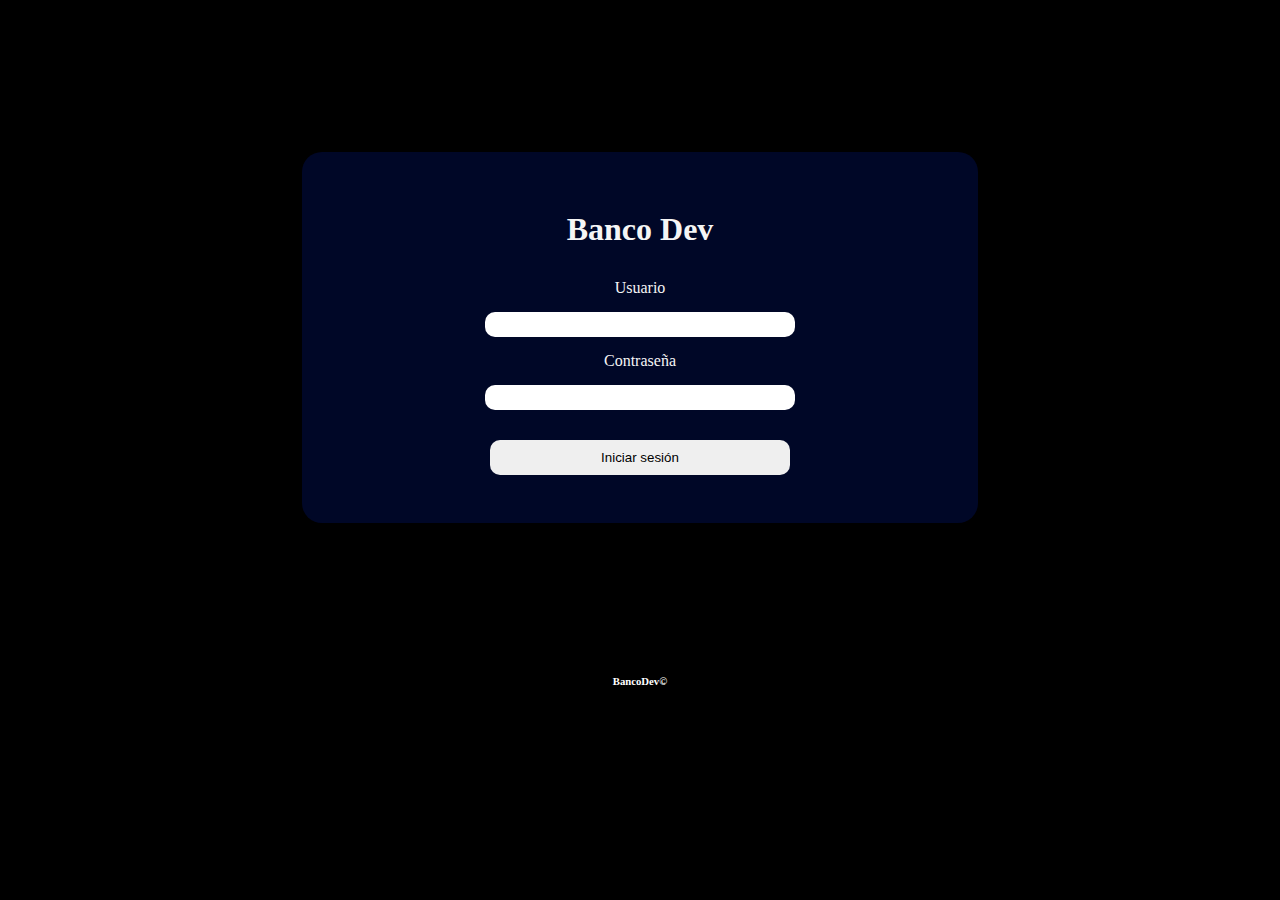
<file: 002-cajero/index.html>
<!doctype html>
<html lang="en">
  <head>
    <meta charset="utf-8">
    <meta name="viewport" content="width=device-width, initial-scale=1">
    <link rel="preconnect" href="https://fonts.googleapis.com">
    <link rel="preconnect" href="https://fonts.gstatic.com" crossorigin>
    <link href="https://fonts.googleapis.com/css2?family=Kdam+Thmor+Pro&family=Stoke:wght@300&display=swap"
        rel="stylesheet">
        <link rel="stylesheet" href="style.css">
        <script defer src="cajero.js"></script>
        <title>Cajero Automatico</title>
        <link href="https://cdn.jsdelivr.net/npm/bootstrap@5.2.0-beta1/dist/css/bootstrap.min.css" rel="stylesheet" integrity="sha384-0evHe/X+R7YkIZDRvuzKMRqM+OrBnVFBL6DOitfPri4tjfHxaWutUpFmBp4vmVor" crossorigin="anonymous">
  </head>

<body class="h-100 p-3 mb-2 bg-dark text-white">
    <main class="container">
        <div>
            <!-- PANEL INICIO SESION -->
            <section id="inicioDeSesion" class="visible cajacentro container">
                <div class="padre container">
                    <h1>Banco Dev</h1>
                    <div class="hijo container">
                        <label for="usuario">Usuario</label>
                        <input id="usuario" type="text" name="usuario">
                        <label for="contrasena">Contraseña</label>
                        <input id="contrasena" type="password" name="contrasena">
                        <button onclick="iniciarSesion()" class="btn btn-outline-info">Iniciar sesión</button>
                    </div>
                </div>
            </section>
            <!-- PANEL INICIO OPERACIONES CAJERO -->
            <section id="inicioOperaciones" class="invisible cajacentro container">
                <div class="padre container">
                    <h1>Banco Dev</h1>
                    <div class="hijo container">
                        <h2>¿Que operación deseas realizar?</h2>
                        <div class="operaciones container">
                            <button onclick='depositar()' class="btn btn-outline-light">Depositar</button>
                            <button onclick="saldo()" class="btn btn-outline-light">Consultar Saldo</button>
                            <button onclick="retirar()" class="btn btn-outline-light">Retirar</button>
                            <button onclick="salir()" class=" btn btn-outline-danger">Salir</button>
                        </div>
                    </div>
                </div>
            </section>
            <!-- PANEL INICIO DEPOSITO -->
            <section id="inicioOperacionDeposito" class="invisible cajacentro container">
                <div class="padre container">
                    <h1>Banco Dev</h1>
                    <div class="hijo container">
                        <h2>Introduce la cantidad a depositar:</h2>
                        <div class="operaciones container">
                            <label for=""></label>
                            <input id="valorDeposito" type="number" placeholder="Introduce la cantidad">
                            <button onclick='cantidadDeposito()' class="btn btn-outline-light">Realizar deposito</button>
                            <button onclick="salir()" class=" btn btn-outline-danger">Salir</button>
                        </div>
                    </div>
                </div>
            </section>
            <!-- PANEL INICIO RETIRO -->
            <section id="inicioOperacionRetiro" class="invisible cajacentro container">
                <div class="padre container">
                    <h1>Banco Dev</h1>
                    <div class="hijo container">
                        <h2>Introduce la cantidad a retirar:</h2>
                        <div class="operaciones container">
                            <input id="numeroRetiro" type="number" placeholder="Introduce la cantidad">
                            <button onclick="cantidadRetiro()" class="btn btn-outline-light">Realizar retiro</button>
                            <button onclick="salir()" class=" btn btn-outline-danger">Salir</button>
                        </div>
                    </div>
                </div>
            </section>
            <!-- PANEL INICIO CONSULTAR SALDO -->
            <section id="inicioOperacionSaldo" class="invisible cajacentro container">
                <div class="padre container">
                    <h1>Banco Dev</h1>
                    <div id="hijoSaldo" class="hijo container">
                        <h2>Tu saldo disponible es:</h2>
                        <div>
                            <input id="resultadoSaldo" type="text" disabled readonly>
                        </div>
                        <div class="operaciones container">
                            <button onclick='depositar()' class="btn btn-outline-light">Depositar</button>
                            <!--onclick no addeventlistener-->
                            <button onclick="retirar()" class="btn btn-outline-light">Retirar</button>
                            <button onclick="salir()" class=" btn btn-outline-danger">Salir</button>
                        </div>

                    </div>
                </div>
            </section>
        </div>
    </main>
    <footer class="container">
        <h6>BancoDev©</h6>

    </footer>
    <script src="https://cdn.jsdelivr.net/npm/bootstrap@5.2.0-beta1/dist/js/bootstrap.bundle.min.js" integrity="sha384-pprn3073KE6tl6bjs2QrFaJGz5/SUsLqktiwsUTF55Jfv3qYSDhgCecCxMW52nD2" crossorigin="anonymous"></script>
</body>

</html>
</file>
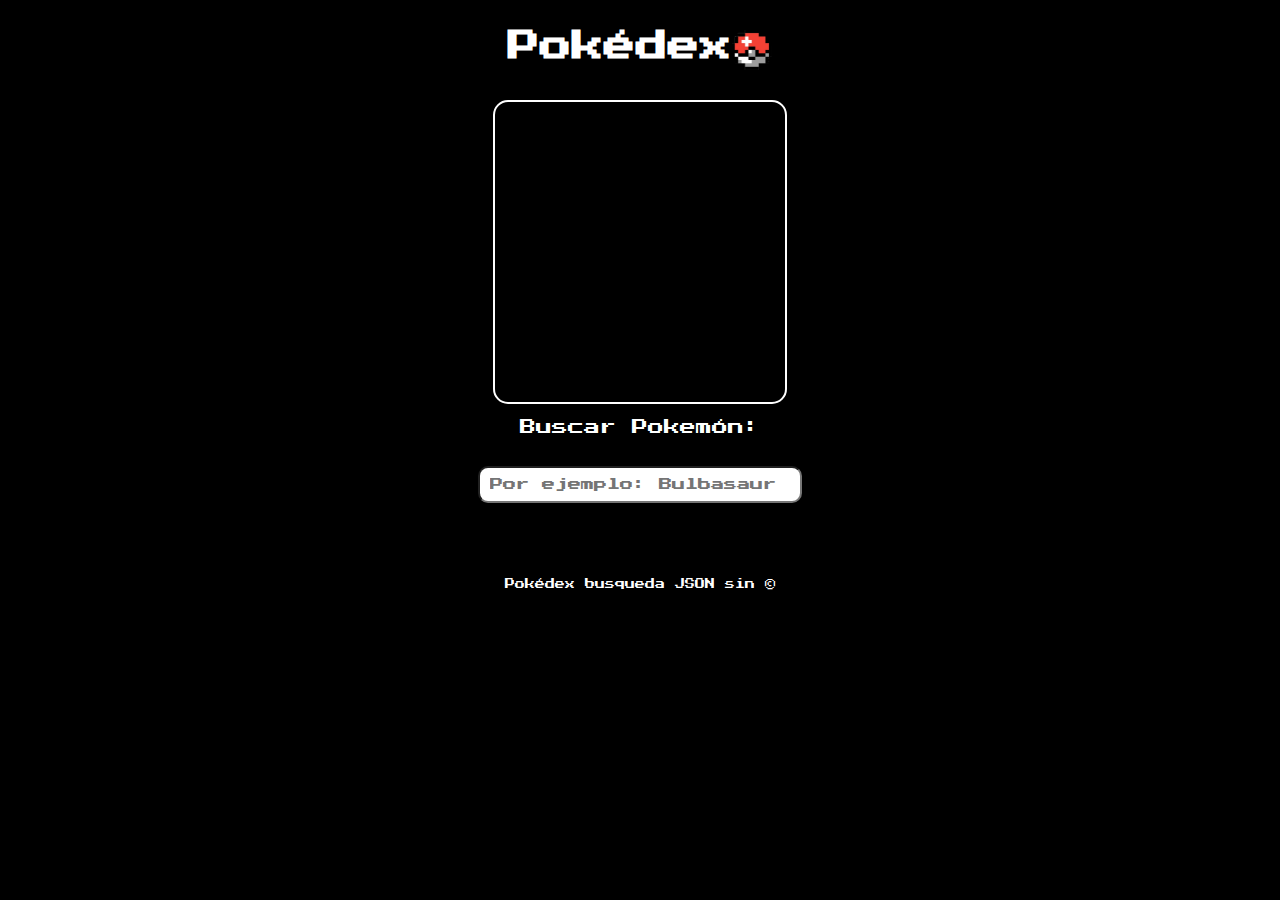
<file: 003-PokedéxJSON/index.html>
<!DOCTYPE html>
<html lang="en">

<head>
  <meta charset="UTF-8">
  <meta http-equiv="X-UA-Compatible" content="IE=edge">
  <meta name="viewport" content="width=device-width, initial-scale=1.0">
  <link rel="preconnect" href="https://fonts.googleapis.com">
  <link rel="preconnect" href="https://fonts.gstatic.com" crossorigin>
  <link
    href="https://fonts.googleapis.com/css2?family=Kdam+Thmor+Pro&family=Press+Start+2P&family=Stoke:wght@300&display=swap"
    rel="stylesheet">
  <link rel="stylesheet" href="style.css">
  <script defer src="pokeapi.js"></script>
  <script defer src="app.js"></script>
  <title>Pokedéx</title>
  <link rel="icon" type="image/x-icon" href="assets/poke.ico">
</head>

<header>
  
  <div class="header-element">
    <h1>Pokédex</h1>
  </div>
  <div class="header-element">
    <img src="./assets/poke.png" alt="Icono pokeball">
  </div>

  
</header>

<body>
  <div class="frame">
    <div class='screen'>
      <div id="list-results" class="invisible"></div>
    </div>
  </div>
  <div class="busqueda">
    <label for="Pokemon">Buscar Pokemón:</label> <br>
    <input id="search-input" oninput="search()" type="text" placeholder="Por ejemplo: Bulbasaur" required><br />
  </div>

  
</body>
<footer>
  Pokédex busqueda JSON sin ©
</footer>

</html>
</file>
<file: 002-cajero/style.css>
*{
    background-color:rgba(0, 8, 45,);
}
.bg-dark{
    background-color: black;
}
body{
    background-image: url(https://wallup.net/wp-content/uploads/2019/09/147012-bangkok-night-lights.jpg);
    background-repeat: no-repeat;
    background-size:auto;
}

.cajacentro {
    display: flex;
    flex-direction: center;
    justify-content: center;
    margin: 12% auto !important;
    width: 600px;
    height: 100%;
    background-color: rgba(0, 8, 45, 0.87);
    color: whitesmoke;
    padding:3%;
    border-radius: 20px;
}
h5{
    width: 300px;
    margin: 10px 0px;
    padding: 10px;
    text-align: center;
    border: 1px solid white;
    border-radius: 10px;
}
.invisible{
    display: none;
}
.visible{
    display: block;
}
.padre {
    display: flex;
    flex-direction: column;
    justify-content: space-between;
    align-items: center;
}
.hijo, .operaciones{
    margin: 10px;
    display: flex;
    flex-direction: column;
    justify-items: center;
    align-items: center;

}
.btn{
    margin-top: 15px;
    padding: 10px;
    width: 300px;
    border: none;
    border-radius: 10px;
    
}
input{
    margin: 15px 0px;
    padding: 5px;
    width: 300px;
    color: black;
    font-weight: bolder;
    border: none;
    border-radius: 10px;
    text-align: center;
}
footer{
    text-align: center;
    color: white;
}
</file>
<file: 003-PokedéxJSON/style.css>
* {
    margin: 0;
    padding: 0;
    font-family: 'Press Start 2P', cursive;
}

header {
    text-align: center;
    padding: 30px;
    display: flex;
    align-content: center;
    justify-content: center;
}
header > .header-element>img{
    width: 40px;
}

body {
    width: 100%;
    height: 100vh;
    background-color: black;
    color: white;
}

#main-container {
    
    display: flex;
    align-content: center;
    justify-content: center;
    flex-direction: column;
}
.frame{
    display: flex;
    align-items: center;
    justify-content: center;
    flex-direction: column;
}
.screen {
    max-width: 300px;
    max-height: 300px;
    border-radius: 15px;
    border: 2px solid white;
    display: flex;
    align-items: center;
    justify-content: center;
    flex-direction: column;
    overflow:auto;
}

#list-results {
    margin-top: 10px;
    border-radius: 15px;
    /* border: 2px solid white; */
    min-width: 250px;
    max-width: 250px;
    min-height: 250px;
    max-width: 250px;
    overflow:scroll;
    font-size: 8px;
    padding: 20px;
    display: flex;
    align-items: center;
    justify-content: center;
    flex-direction: column;
}

#list-results>h2 {
    padding: 10px;
    text-align: center;
}

#list-results>li {
    padding: 10px;
    text-align: center;
}
#list-results > img{
    width: 200px;

}


.busqueda {
    display: flex;
    align-items: center;
    justify-content: center;
    flex-direction: column;
    padding: 15px;
}

.busqueda>input {
    margin: 15px;
    padding: 10px;
    width: 300px;
    border-radius: 10px;

}

footer{
    text-align: center;
    font-size: 10px;
    margin-top: 20px;
    padding: 10px;
}
</file>
